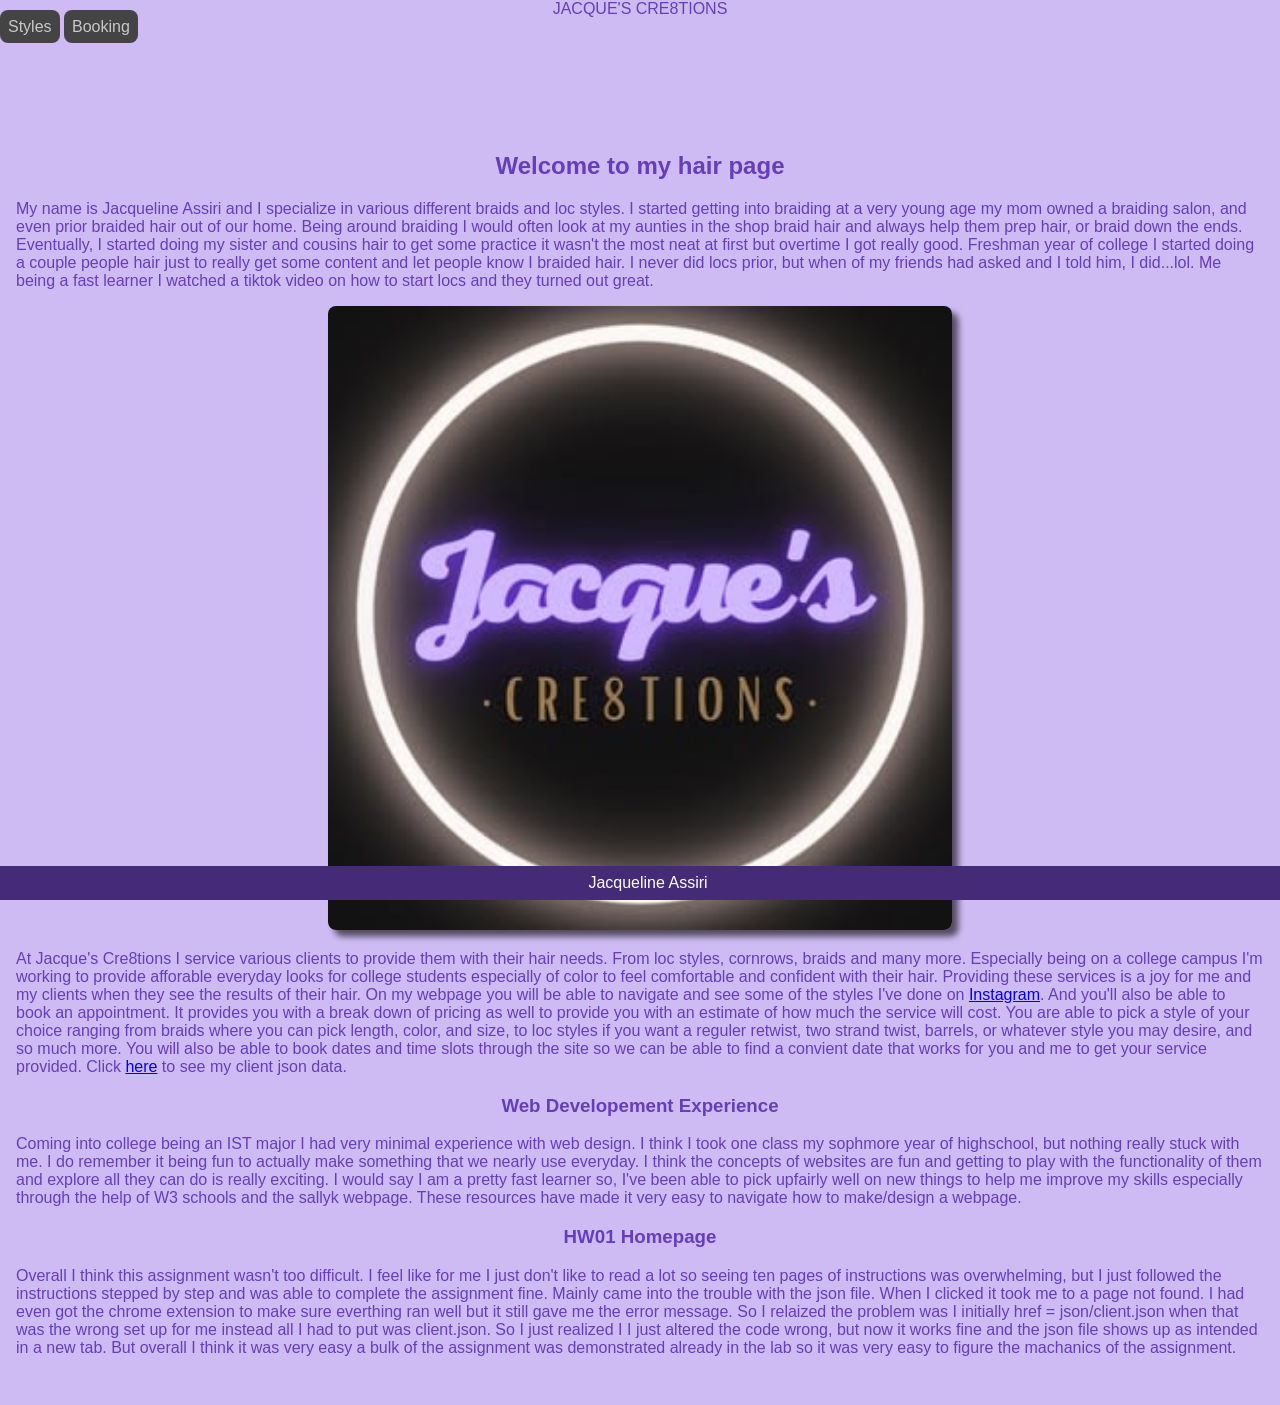
<file: index.html>
<!DOCTYPE html>
<html>
 
<head>
    <link href="styling.css" rel="stylesheet" type="text/css">

    <!-- Use this type of comment within HTML -->
    <title>Jacque.cre8tions</title>

    <!-- this is your internal style sheet -->
    <style>
        /*  You can only use the "slash star ... star slash" style comment inside a style sheet */

        
    </style>
</head>

<body>

    <div id="titleNav">

        <div class="center" id="title">
            JACQUE'S CRE8TIONS
        </div>

        <div id="nav">
            <a href="styles.html" class="navLink">Styles</a>
            <a href="booking.html" class="navLink">Booking</a>
        </div>

    </div>

    <div id="content">

        <h2 class="center">Welcome to my hair page</h2>

        <p>
            My name is Jacqueline Assiri and I specialize in various different
            braids and loc styles. I started getting into braiding at a very young age
            my mom owned a braiding salon, and even prior braided hair out of
            our home. Being around braiding I would often look at my aunties in the shop
            braid hair and always help them prep hair, or braid down the ends.
            Eventually, I started doing my sister and cousins hair to get some
            practice it wasn't the most neat at first but overtime I got really good.
            Freshman year of college I started doing a couple people hair just to really
            get some content and let people know I braided hair. I never did locs prior,
            but when of my friends had asked and I told him, I did...lol. Me being
            a fast learner I watched a tiktok video on how to start locs and they turned
            out great.
        </p>

        <p class="center">
            <img src="pics/J.CLogo.jpg" class="contentPic">
        </p>
            
        <p>

            At Jacque's Cre8tions I service various clients to provide them with
            their hair needs. From loc styles, cornrows, braids and many more. Especially
            being on a college campus I'm working to provide afforable everyday looks
            for college students especially of color to feel comfortable and confident
            with their hair. Providing these services is a joy for me and my clients when they
            see the results of their hair. On my webpage you will be able to navigate and
            see some of the styles I've done on <a target="_blank"
                href="https://www.instagram.com/reel/DTWFkX2kpG6/">Instagram</a>. And you'll also be able to book an
            appointment.
            It provides you with a break down of pricing as well to provide you with an
            estimate of how much the service will cost. You are able to pick a style of your
            choice ranging from braids where you can pick length, color, and size, to
            loc styles if you want a reguler retwist, two strand twist, barrels, or
            whatever style you may desire, and so much more. You will also be able to
            book dates and time slots through the site so we can be able to find
            a convient date that works for you and me to get your service provided.
            Click <a target="_blank" href="client.json">here</a> to see my client json data.
        </p>

        <h3 class="center">Web Developement Experience</h3>

        <p>
            Coming into college being an IST major I had very minimal experience with
            web design. I think I took one class my sophmore year of highschool, but
            nothing really stuck with me. I do remember it being fun to actually
            make something that we nearly use everyday. I think the concepts of websites
            are fun and getting to play with the functionality of them and explore
            all they can do is really exciting. I would say I am a pretty fast
            learner so, I've been able to pick upfairly well on new things to help me
            improve my skills especially through the help of W3 schools and the sallyk webpage.
            These resources have made it very easy to navigate how to make/design a webpage.
        </p>
        <h3 class="center">HW01 Homepage</h3>
        <p>
            Overall I think this assignment wasn't too difficult. I feel like for me
            I just don't like to read a lot so seeing ten pages of instructions was
            overwhelming, but I just followed the instructions stepped by step and was able to
            complete the assignment fine. Mainly came into the trouble with the json file.
            When I clicked it took me to a page not found. I had even got the chrome extension
            to make sure everthing ran well but it still gave me the error message. So I
            relaized the problem was I initially href = json/client.json when that was the
            wrong set up for me instead all I had to put was client.json. So I just realized I
            I just altered the code wrong, but now it works fine and the json file
            shows up as intended in a new tab. But overall I think it was very easy a
            bulk of the assignment was demonstrated already in the lab so it was very easy to
            figure the machanics of the assignment.

        </p>

    </div> <!-- content. [[Keep track of nesting]] -->
    <div id="footer">
        Jacqueline Assiri
    </div>
</body>

</html>
</file>
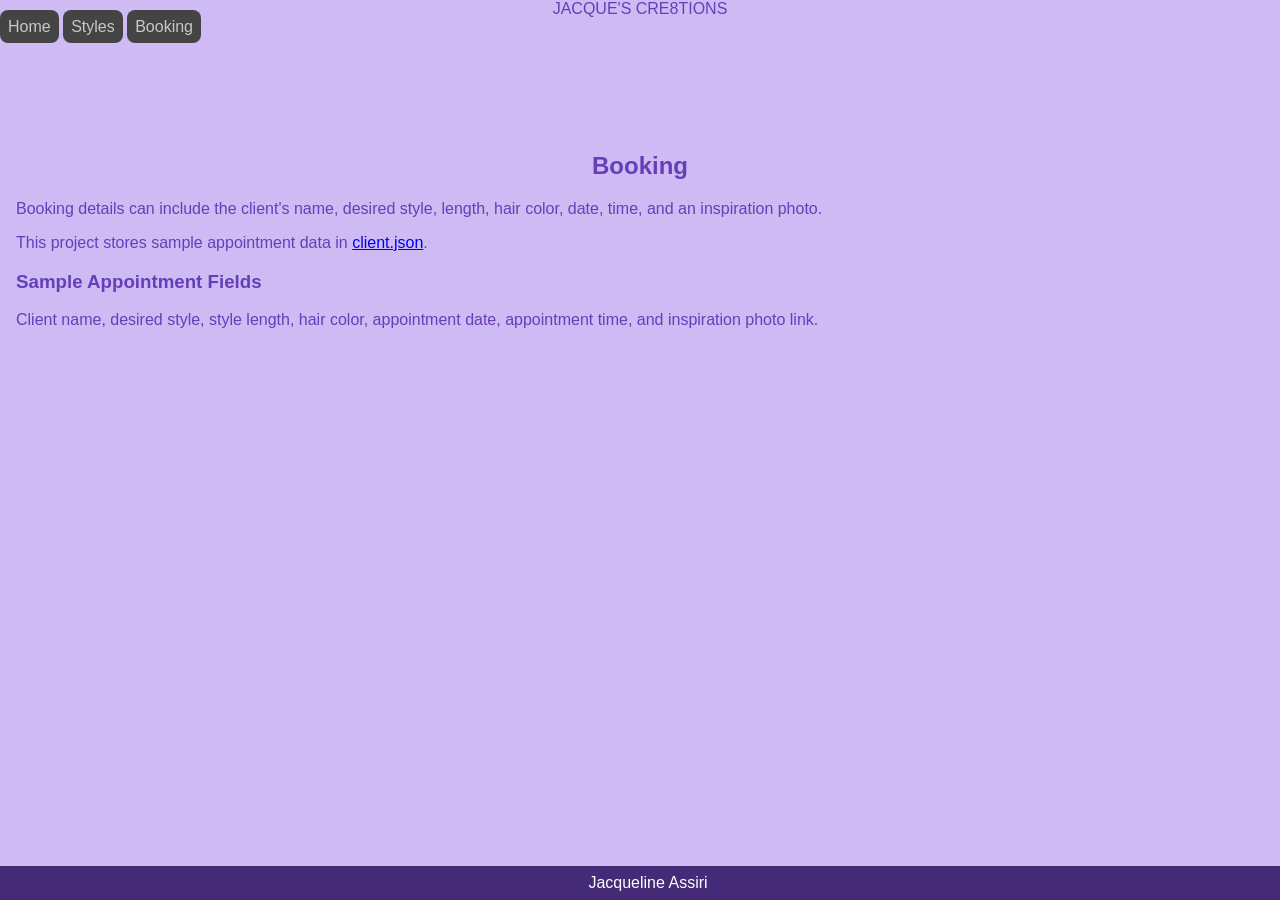
<file: booking.html>
<!DOCTYPE html>
<html>

<head>
    <link href="styling.css" rel="stylesheet" type="text/css">
    <title>Jacque.cre8tions | Booking</title>
</head>

<body>
    <div id="titleNav">
        <div class="center" id="title">
            JACQUE'S CRE8TIONS
        </div>

        <div id="nav">
            <a href="index.html" class="navLink">Home</a>
            <a href="styles.html" class="navLink">Styles</a>
            <a href="booking.html" class="navLink">Booking</a>
        </div>
    </div>

    <div id="content">
        <h2 class="center">Booking</h2>

        <p>
            Booking details can include the client's name, desired style,
            length, hair color, date, time, and an inspiration photo.
        </p>

        <p>
            This project stores sample appointment data in
            <a target="_blank" href="client.json">client.json</a>.
        </p>

        <h3>Sample Appointment Fields</h3>
        <p>
            Client name, desired style, style length, hair color, appointment
            date, appointment time, and inspiration photo link.
        </p>
    </div>

    <div id="footer">
        Jacqueline Assiri
    </div>
</body>

</html>
</file>
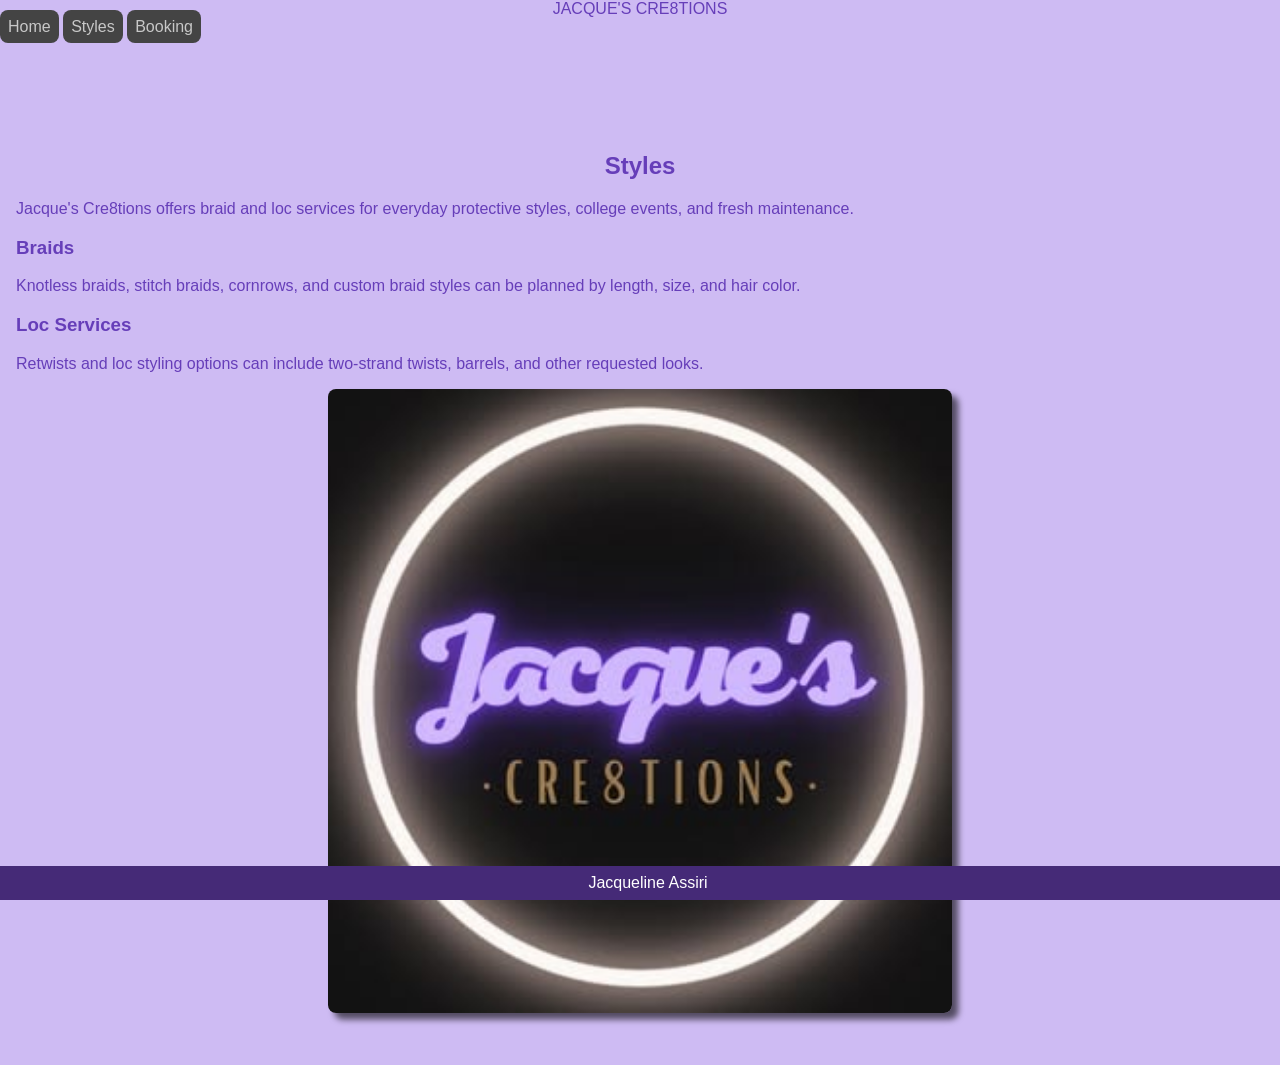
<file: styles.html>
<!DOCTYPE html>
<html>

<head>
    <link href="styling.css" rel="stylesheet" type="text/css">
    <title>Jacque.cre8tions | Styles</title>
</head>

<body>
    <div id="titleNav">
        <div class="center" id="title">
            JACQUE'S CRE8TIONS
        </div>

        <div id="nav">
            <a href="index.html" class="navLink">Home</a>
            <a href="styles.html" class="navLink">Styles</a>
            <a href="booking.html" class="navLink">Booking</a>
        </div>
    </div>

    <div id="content">
        <h2 class="center">Styles</h2>

        <p>
            Jacque's Cre8tions offers braid and loc services for everyday
            protective styles, college events, and fresh maintenance.
        </p>

        <h3>Braids</h3>
        <p>
            Knotless braids, stitch braids, cornrows, and custom braid styles
            can be planned by length, size, and hair color.
        </p>

        <h3>Loc Services</h3>
        <p>
            Retwists and loc styling options can include two-strand twists,
            barrels, and other requested looks.
        </p>

        <p class="center">
            <img src="pics/J.CLogo.jpg" class="contentPic" alt="Jacque's Cre8tions logo">
        </p>
    </div>

    <div id="footer">
        Jacqueline Assiri
    </div>
</body>

</html>
</file>
<file: styling.css>
html,
body {
    /* Prevents tiny white border inside browser window. */
    /* comma between selectors means apply styling to both the html tag and the body tag */
    margin: 0rem;
    padding: 0rem;
}

body {
    background-color: #CEBBF3;
    /* red, green, blue (255 is max)
                                                         this is the turqoise color */
    color: #663EB9;
    /* color of font */
    font-family: sans-serif;
    /* "no tail" font is more readable for small font */
}

@media (max-width: 50rem)
{

#titleNav {
    /* titleNav is fixed, always at the top. # means apply to id titleNav*/

    /* position fixed removes the element from the normal flow, 
                   placing it w.r.t. the browser's edge as specified by top/bottom, left/right */
    position: fixed;
    top: 0rem;
    left: 0rem;
    z-index: 1;
    /* To make sure titleNav is on top of content, 
                                   give it a higher z-index than content 
                                   (which has the default value, zero). */
    width: 100%;
    /* fixed elements are not 100% by default like other divs would be */

    font-family: serif;
    letter-spacing: 0.1rem;
    /* spaces out letters a bit */
    color: #997F5C;
    /* font color */
    background-color: #452A77;
    padding: 0.5rem;
    flex-direction: column;
    align-items: center;
    text-align: center;
}

#title {
    font-size: 3rem;
    margin-bottom: 0.5rem;
}

#nav {
    text-align: right;
    font-size: 1rem;
    font-weight: bold;
    padding-right: 1rem;
    padding-bottom: 0.75rem;
    white-space: nowrap;
    /* nothing (no text) in the nav bar should wrap */
    flex-wrap: wrap;
    justify-content: center;
}

}

#nav a {
    /* space means inside of. This styling applies to links (a tags) inside of id nav */
    text-decoration: none;
    /* Do not want links in "nav" to be underlined */
    color: #C8C8C8;
    /* light gray: to specify color for links, you have to style the "a" tag */
}

#nav .navLink {
    /* dot means class. This styling applies to class "navLink" inside of id "nav" */
    background-color: #444444;
    padding: 0.5rem;
    border-radius: 0.5rem;
}

#content {
    /* Add padding top to prevent titleNav from covering up top of content. 
                           add padding bottom to prevent bottom content from getting hidden under footer. */
    padding: 1rem;
    padding-top: 6rem;
    /* prevent the top of the content from getting hidden under the fixed titleNav */
    padding-bottom: 2rem;
    /* prevent the the bottom of the content from getting hidden under the fixed footer */
}


.contentPic {
    width: 50%;
    border-radius: 0.5rem;
    box-shadow: 0.4rem 0.4rem 0.4rem rgba(0, 0, 0, 0.6);
    /* color is black which is 60% solid */
}

.center {
    text-align: center;
}

#footer {
    /* footer fixed, always at the bottom left */
    position: fixed;
    bottom: 0rem;
    left: 0rem;
    z-index: 1;
    /* make sure footer is on top of content which would have default z-index value of 0 */

    background-color: #452A77;
    color: white;
    width: 100%;
    /* fixed elements are not 100% by default like other divs would be */
    text-align: center;
    padding: 0.5rem;
}
</file>
